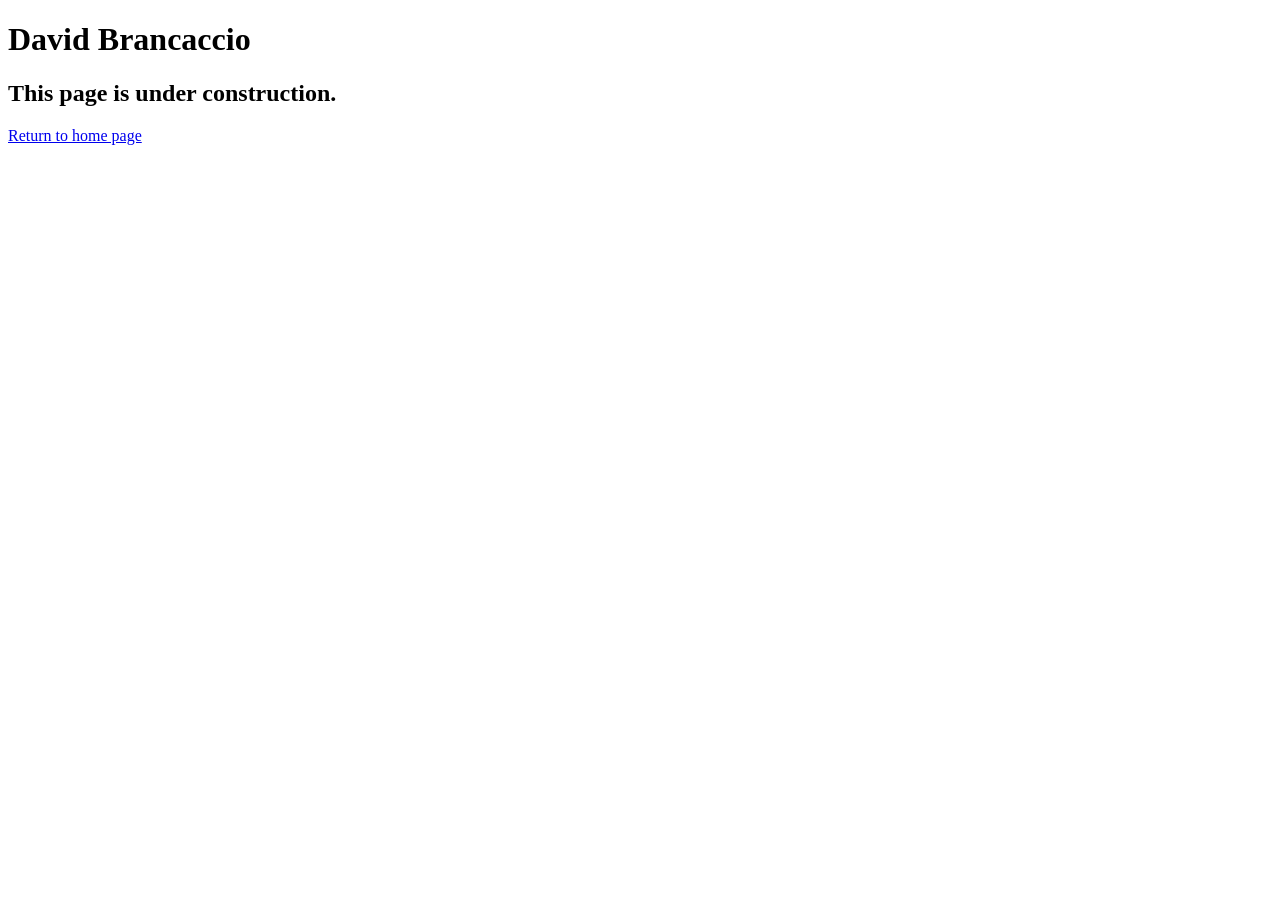
<file: speakers/brancaccio.html>
<!DOCTYPE html>
<html lang="en">

<head>
	<meta charset="utf-8">
    <meta name="viewport" content="width=device-width, initial-scale=1">
	<title>San Joaquin Valley Town Hall</title>
	<link rel="shortcut icon" href="../images/favicon.ico">
</head>

<body>
    <main>
	    <h1>David Brancaccio</h1>
	    <h2>This page is under construction.</h2>	        
    <p><a href="../index.html">Return to home page</a></p></main>
</body>

</html>
</file>
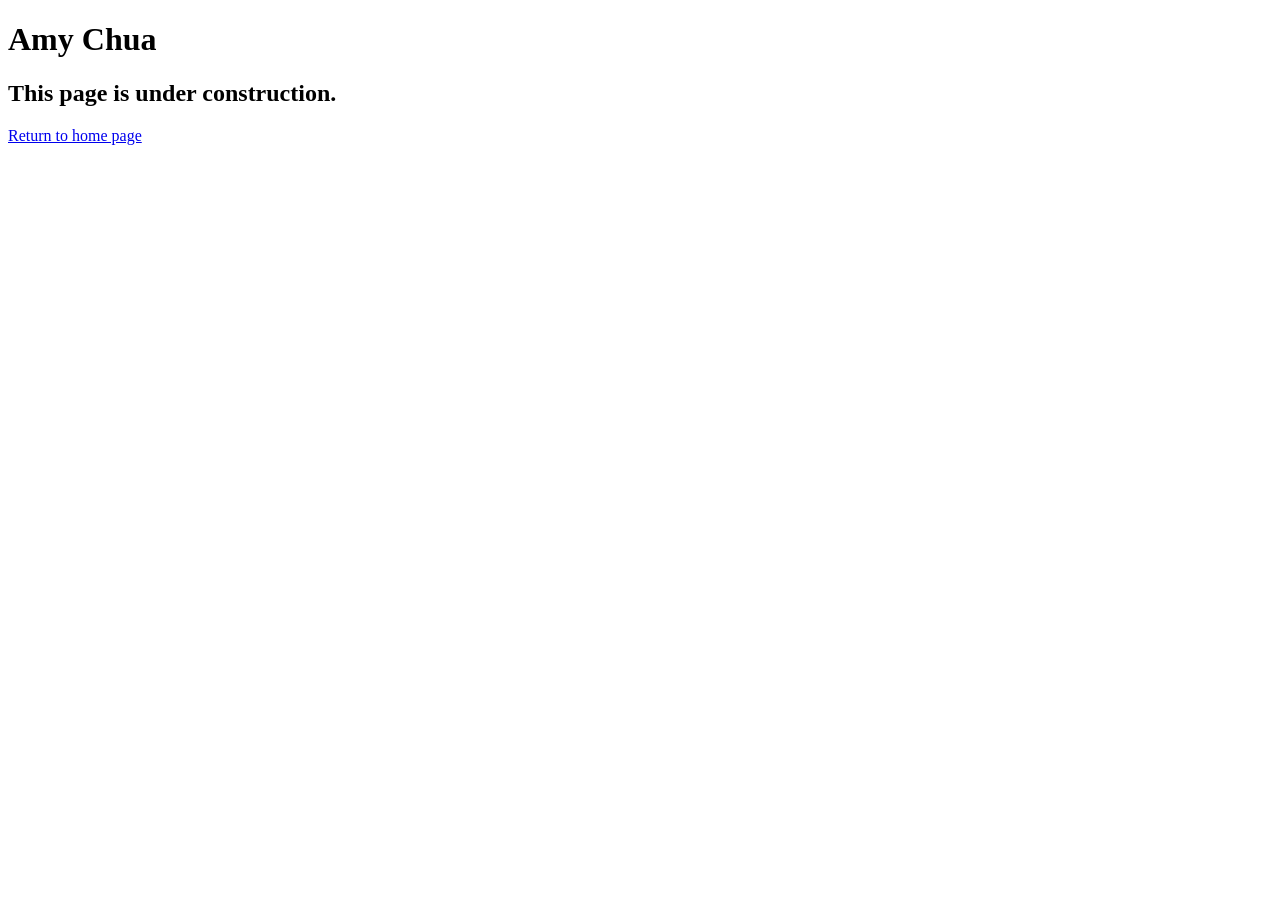
<file: speakers/chua.html>
<!DOCTYPE html>
<html lang="en">

<head>
	<meta charset="utf-8">
    <meta name="viewport" content="width=device-width, initial-scale=1">
	<title>San Joaquin Valley Town Hall</title>
	<link rel="shortcut icon" href="../images/favicon.ico">
</head>

<body>
	<main>
		<h1>Amy Chua</h1>
		<h2>This page is under construction.</h2>
	<p><a href="../index.html">Return to home page</a></p></main>
</body>

</html>
</file>
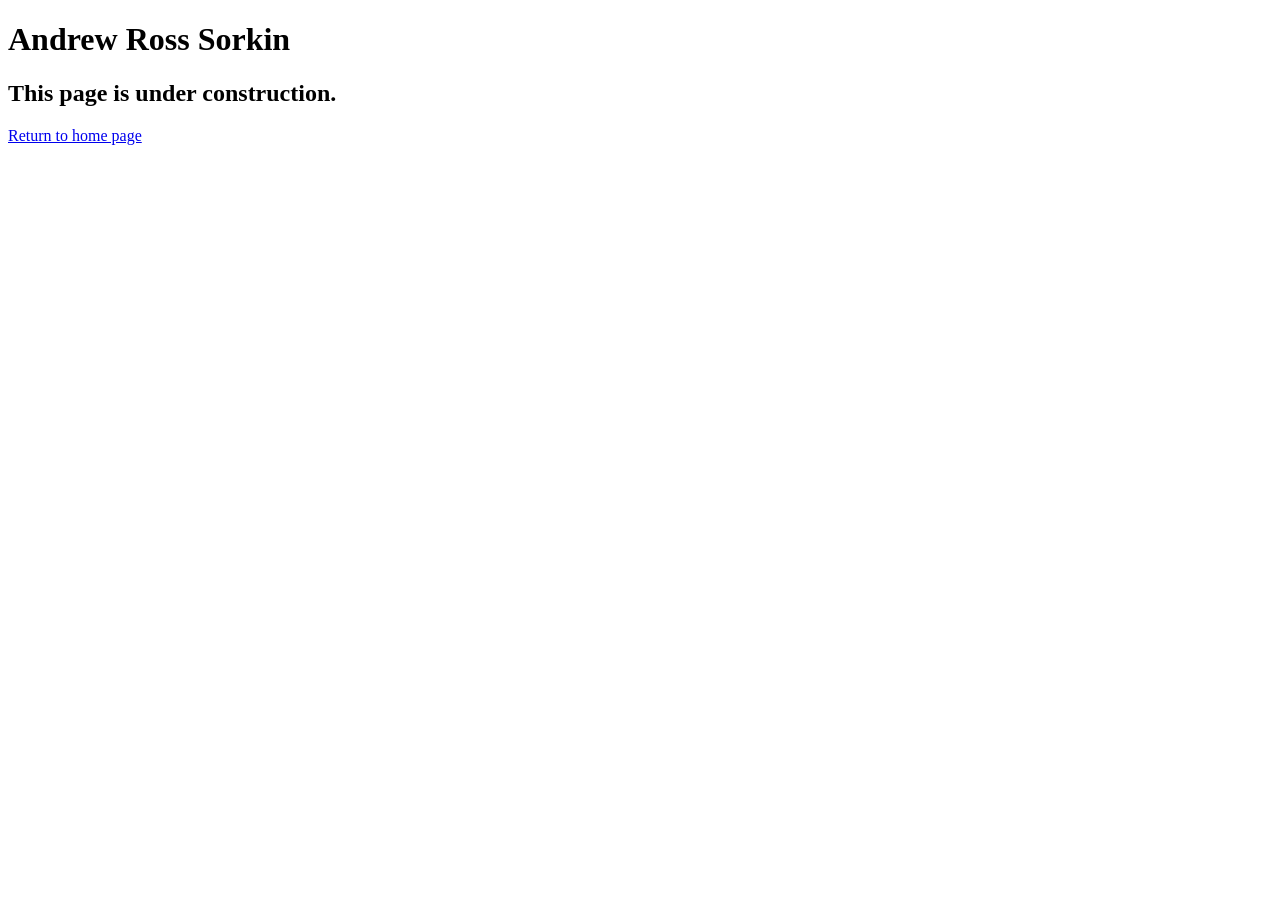
<file: speakers/sorkin.html>
<!DOCTYPE html>
<html lang="en">

<head>
	<meta charset="utf-8">
    <meta name="viewport" content="width=device-width, initial-scale=1">
	<title>San Joaquin Valley Town Hall</title>
	<link rel="shortcut icon" href="../images/favicon.ico">
</head>

<body>
	<main>
		<h1>Andrew Ross Sorkin</h1>
		<h2>This page is under construction.</h2>
	<p><a href="../index.html">Return to home page</a></p></main>
</body>

</html>
</file>
